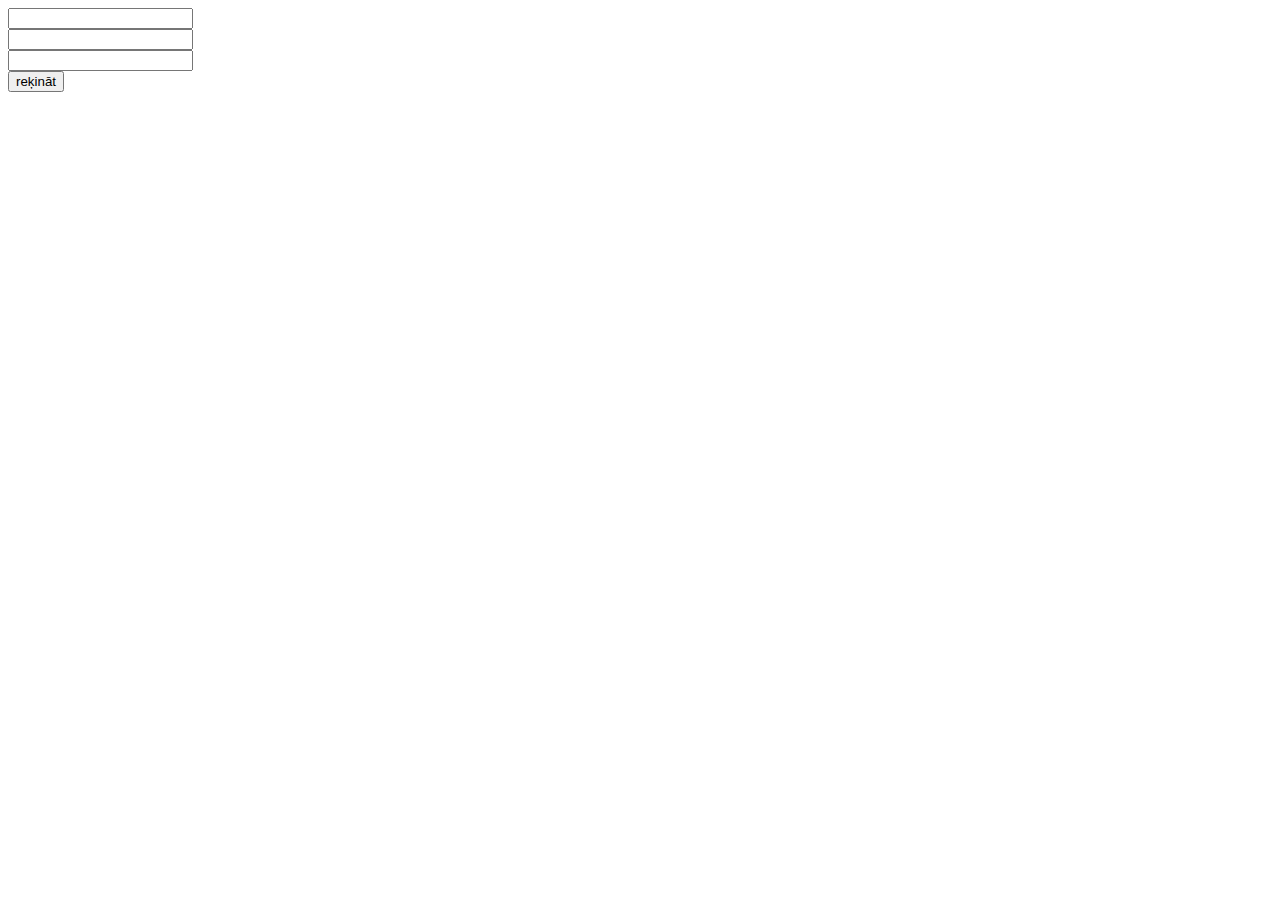
<file: KD_Understanding/index.html>
<!DOCTYPE html>
<html lang="en">
  <head>
    <meta charset="UTF-8" />
    <meta name="viewport" content="width=device-width, initial-scale=1.0" />
    <title>Document</title>
  </head>
  <body>
    <input type="text" id="num1" />
    <br />
    <input type="text" id="opera" />
    <br />
    <input type="text" id="num2" />
    <br />
    <button type="submit" , id="btn">reķināt</button>
    <br />
    <p id="result"></p>

    <script>
      let num1 = document.getElementById(num1);
      let opera = document.getElementById(opera);
      let num2 = document.getElementById(num2);
      let btn = document.getElementById(btn);
      let result = document.getElementById(result);

      btn.addEventListener("click", processclick);

      function processclick() {
        let num1 = parseInt(num1.value);
        let num2 = parseInt(num2.value);
        let opera = opera.value;

        console.log("click");
      }

      if (op == "+") {
        result.innerHTML = `Rezultātas: ${num1 + num2}`;
      }
    </script>
  </body>
</html>
</file>
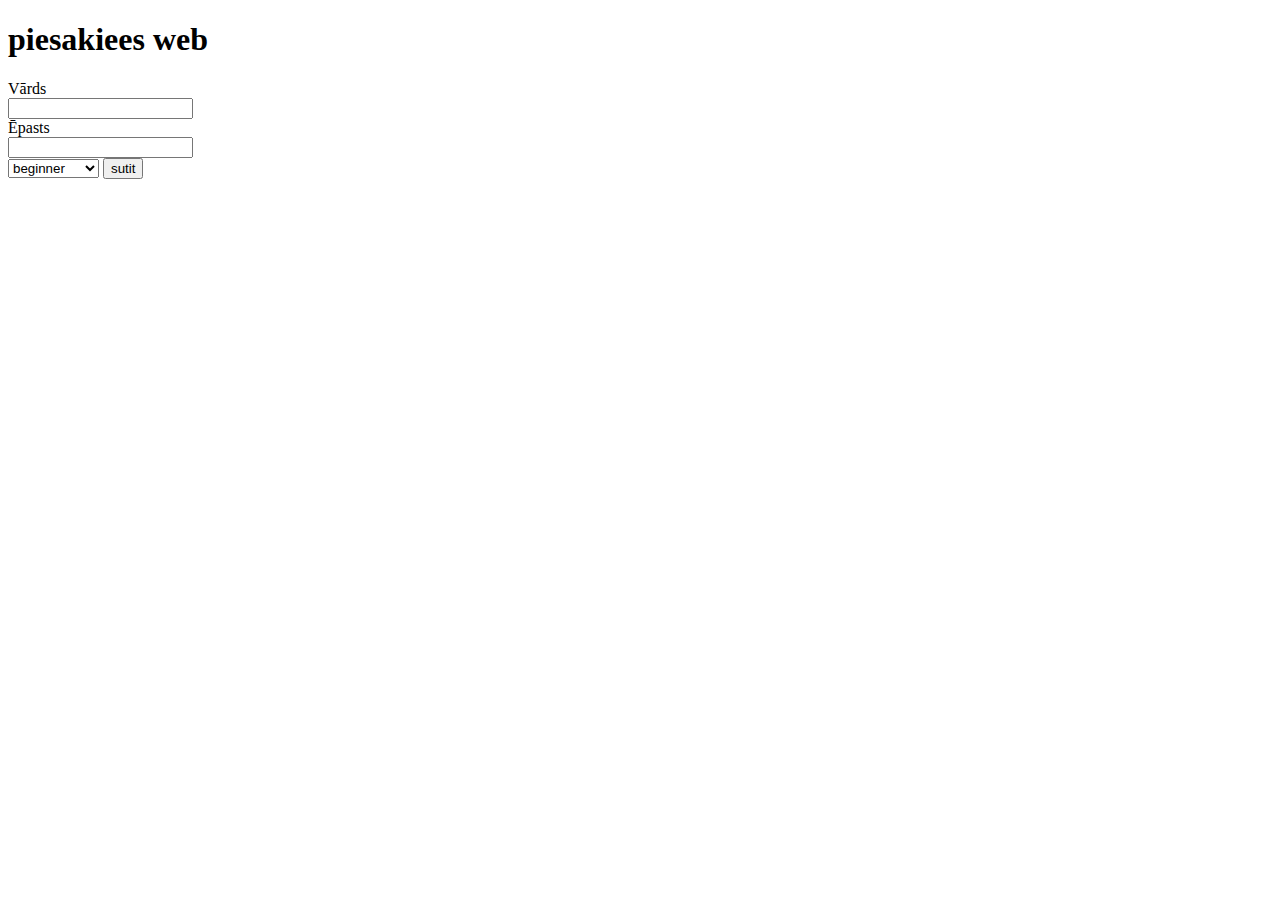
<file: KD_Understanding/pieteikumu_forma.html>
<!DOCTYPE html>
<html lang="en">
  <head>
    <meta charset="UTF-8" />
    <meta name="viewport" content="width=device-width, initial-scale=1.0" />
    <title>Document</title>
    <link rel="stylesheet" href="style.css" />
  </head>
  <body>
    <from>
      <h1>piesakiees web</h1>
      <label for="name">Vārds</label>
      <input type="text" id="vards" />
      <br />
      <label for="epasts">Ēpasts</label>
      <input type="email" id="epasts" />
      <br />
      <select id="select">
        <option value="">beginner</option>
        <option value="">intermidiate</option>
        <option value="">advanced</option>
      </select>
      <input type="submit" value="sutit" />
    </from>
  </body>
</html>
</file>
<file: KD_Understanding/style.css>
*{
    box-sizing: border-box;
}

form {
    margin: auto;
    width: 600px;
    border: 1px, solid, black;
}

label {
    display: block ;
}
</file>
